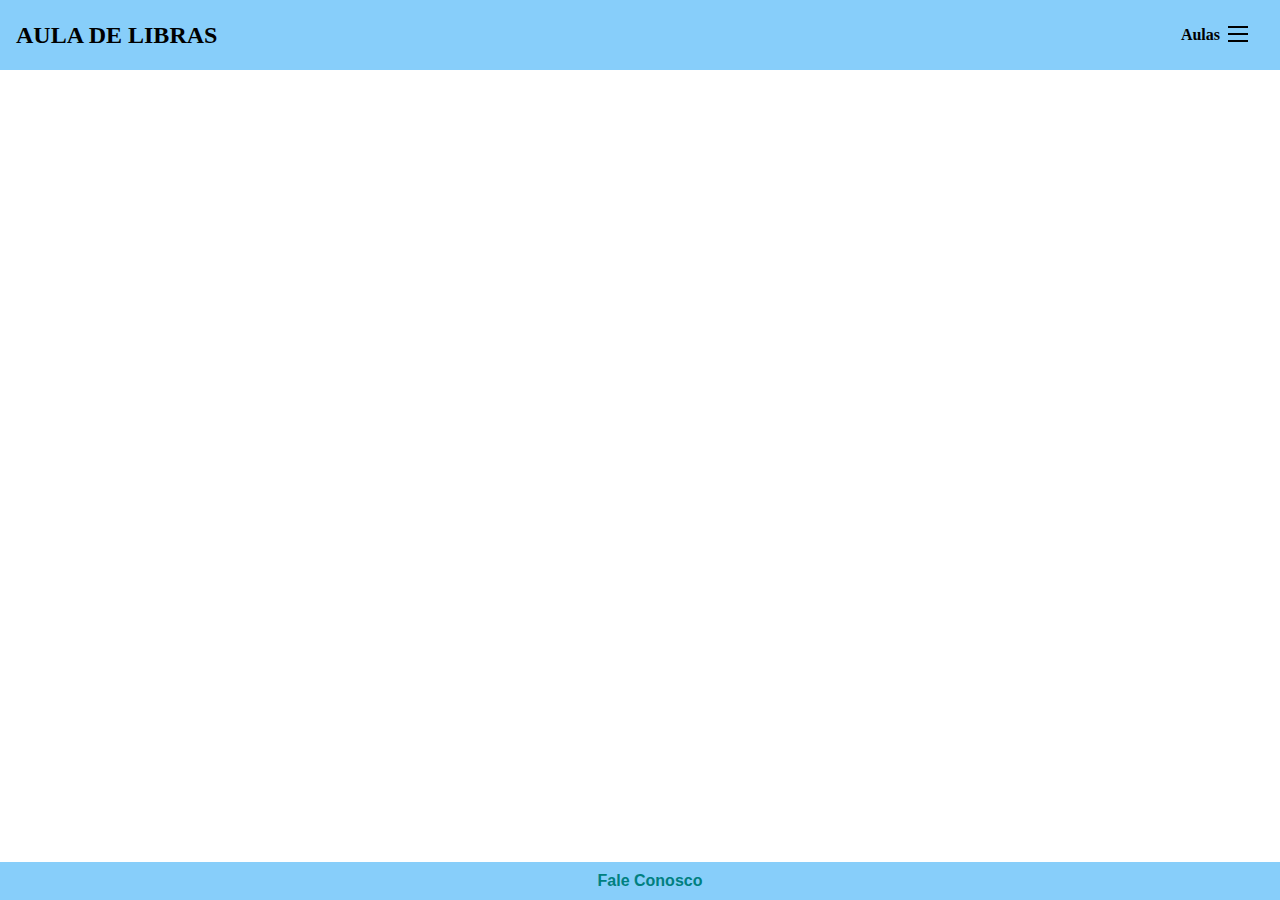
<file: index.html>
<!DOCTYPE html>
<html lang="pt-br">

<head>
  <meta charset="UTF-8">
  <meta http-equiv="X-UA-Compatible" content="IE=edge">
  <meta name="viewport" content="width=device-width, initial-scale=1.0">
  <title>Libras</title>
  <link rel="stylesheet" href="./style.css">
  <script src="script.js"></script>

</head>

<body>
   
  
  
  
  <header id="header">
    <h2>AULA DE LIBRAS</h2>
    <nav id="nav">
         <button id="btn-mobile">Aulas
           <span id="hamburger"></span>
         </button>
      
        <ul id="menu" role="menu">
          
            <li><a class="meusBotoes" onclick="mostrarVideo('video1')">Aula 1 - Alfabeto</a></li>
            <li><a class="meusBotoes" onclick="mostrarVideo('video2')">Aula 2 - Cumprimentos</a></li>
         
        </ul>
    </nav>
  </header>
  
  
<script src="./java.js"></script>

<script>


  // Obtém uma lista de todos os elementos com a classe "meusBotoes"
  var botoes = document.getElementsByClassName("meusBotoes");

  // Adiciona um evento de clique a cada botão
  for (var i = 0; i < botoes.length; i++) {
    botoes[i].addEventListener("click", function(event) {
      // Obtém o botão que foi clicado
      var botaoClicado = event.target;
      
      // Obtém o texto ou título do botão clicado
      var textoBotao = botaoClicado.innerHTML;
      
      // Exibe o texto ou título do botão clicado
      
      var elemento = document.getElementById("tituloaula");
       elemento.innerHTML = ( "Assistindo: " + textoBotao);

      var online = navigator.onLine;
      var conexaotexto =navigator.onLine == true ? "" : "Você não possui conexão com a internet";
      var elemento = document.getElementById("conexao");
      elemento.innerHTML = ( conexaotexto);

    });
  }
</script>



<div id="exibirVideo">  
    <iframe id="videoFrame" src=""  allow="autoplay" frameborder="0" allowfullscreen></iframe>
</div>

  
</body>
<div id="subtitulo">
  <h3 id="tituloaula"></h3>
  <p id="conexao"></p>
</div>







<footer class="footer">   
  <a href="faleconosco.html" class="meu-link">  Fale Conosco</a>
</footer>




</html>
</file>
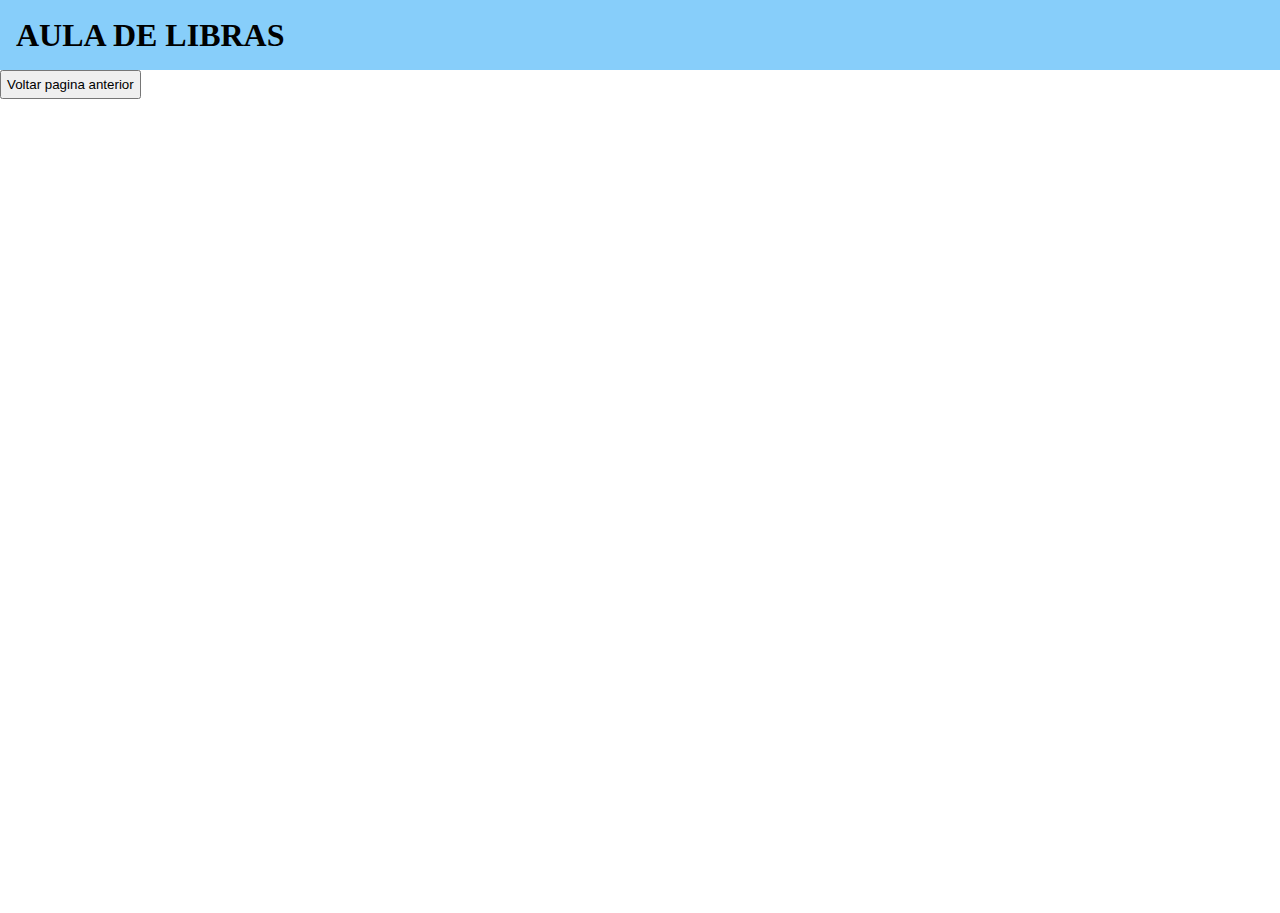
<file: faleconosco.html>
<!DOCTYPE html>
<html>
<head>
  <meta charset="UTF-8">
  <meta http-equiv="X-UA-Compatible" content="IE=edge">
  <meta name="viewport" content="width=device-width, initial-scale=1.0">
  <title>Fale Conosco</title>
  <link rel="stylesheet" href="./style.css">
  <script src="script.js"></script>

</head>
<body>
  <header id="header">
    <h1>AULA DE LIBRAS</h1>
  </header>
   
 <button id="meuBotao">Voltar pagina anterior</button>

  <iframe id="formPesquisa" src="https://docs.google.com/forms/d/e/1FAIpQLSeASRdY1Y3NN9DdYM7fdv6PJxzBjUa_1Zlny6rryUnLBcupuQ/viewform?embedded=true" width="700" height="520" frameborder="0" marginheight="0" marginwidth="0">Carregando…</iframe>
  
<script>
      document.getElementById("meuBotao").addEventListener("click", function() {
      window.location.href = "index.html";
      });
</script>
  
</body>
</html>
</file>
<file: style.css>
body,ul {
  margin: 0px;
  padding: 0px;
}

a {
  color: #008080;
  text-decoration: none;
  font-family: sans-serif;
  font-weight: bold;
  padding: 3px;
}
#meuBotao{
  padding: 5px;
  left:10px;
  top:2px;
}
a:hover {
  background: #bFE3B5;
}


#header {
  top:0;
  box-sizing: border-box;
  height: 70px;
  padding: 1rem;
  display: flex;
  align-items: center;
  justify-content: space-between;
  background: #87cefa;
  
}
h1,h2,h3,#btn-mobile{
  color:#000000;
  font-family: times;
  font-weight: bold;
  
}
#menu {
  display: flex;
  list-style: none;
  gap: 0.5rem;
  
}

#menu a {
  display: block;
  padding: 0.5rem;
}

#btn-mobile {
  display: none;
}

#videoFrame{
  background: white;
  width: 100%;
  height: 46vh;
  max-height: 400px;
  max-width: 600px;
  float: left;
  margin-right: 10px;
  
}




p{
  padding: 20px;
  color:red;
}

#tituloaula{
  color: #000000;
  padding: 6px;
}
.footer {
  background-color: #87CEFA;
  color: #fff;
  text-align: center;
  padding: 10px;
  position: fixed;
  width: 100%;
  bottom: 0;
  border: 0px solid #000;
  
}


#formPesquisa{
  width:100%;
  height:90vh;
}
#logo{
  
  padding: 0px;
  position: fixed;
  width: 90%;
  height: 15%;
  bottom: 0;
  border: none;
  border: 0;
}

#fotologo{
  width:39%;
  height:106%;
  opacity: 0.5;
  margin-left: 32%;
  border: none;
  
  border: 0;
  
  
  
  
}




@media (max-width: 10000600px) {
  #menu {
    display: block;
    position: absolute;
    width: 100%;
    top: 70px;
    right: 0px;
    background: #ffffff;
    transition: 0.6s;
    z-index: 1000;
    height: 0px;
    visibility: hidden;
    overflow-y: hidden;
  }
  #nav.active #menu {
    height: calc(100vh - 70px);
    visibility: visible;
    overflow-y: auto;
  }
  #menu a {
    padding: 1rem 0;
    margin: 0 1rem;
    border-bottom: 2px solid rgba(0, 0, 0, 0.05);
  }
  #btn-mobile {
    display: flex;
    padding: 0.5rem 1rem;
    font-size: 1rem;
    border: none;
    background: none;
    cursor: pointer;
    gap: 0.5rem;
  }
  #hamburger {
    border-top: 2px solid;
    width: 20px;
  }
  #hamburger::after,
  #hamburger::before {
    content: '';
    display: block;
    width: 20px;
    height: 2px;
    background: currentColor;
    margin-top: 5px;
    transition: 0.3s;
    position: relative;
  }
  #nav.active #hamburger {
    border-top-color: transparent;
  }
  #nav.active #hamburger::before {
    transform: rotate(135deg);
  }
  #nav.active #hamburger::after {
    transform: rotate(-135deg);
    top: -7px;
  }
}
</file>
